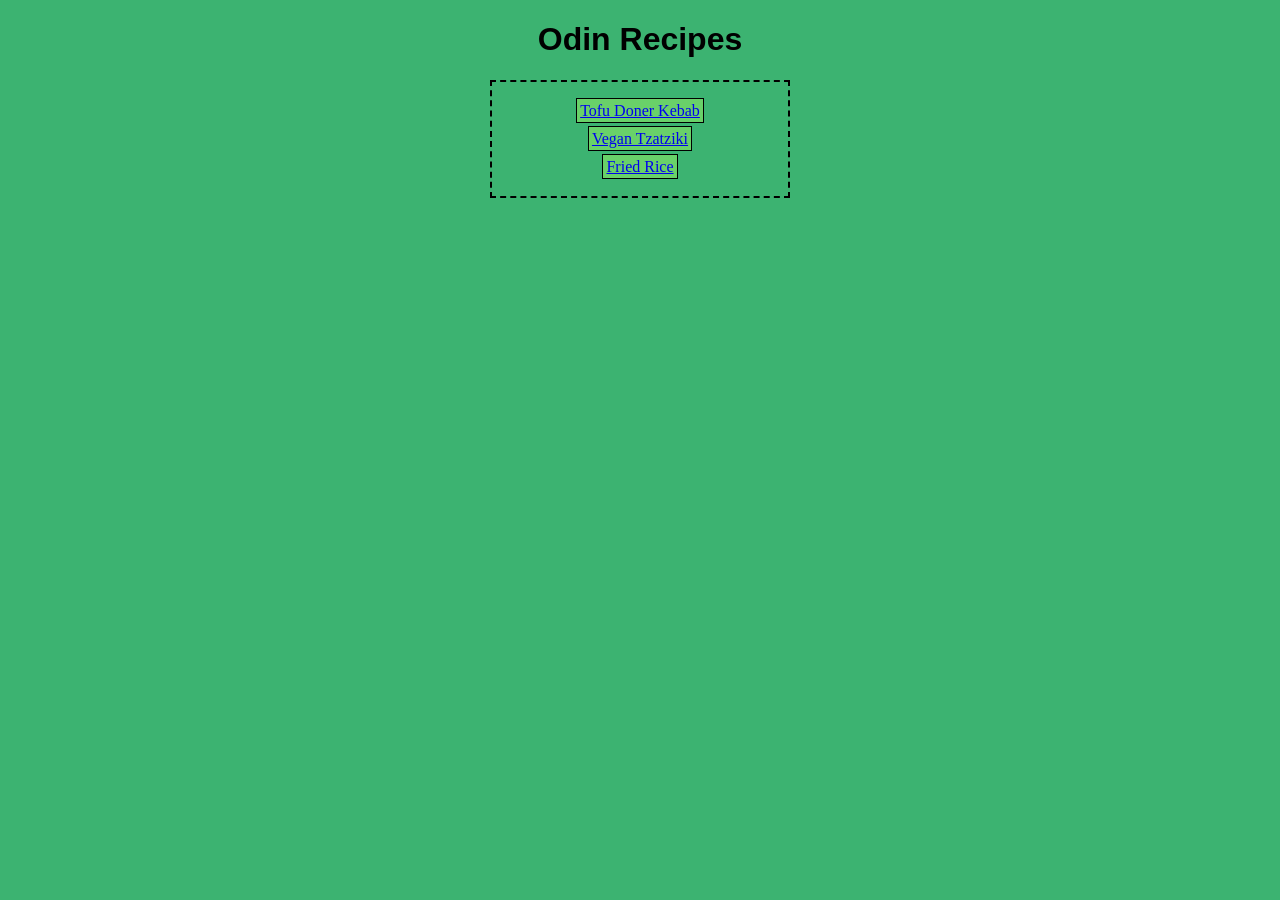
<file: index.html>
<!DOCTYPE html>
<html lang="en">
<head>
    <meta charset="UTF-8">
    <meta name="viewport" content="width=device-width, initial-scale=1.0">
    <title>Odin Recipes</title>
    <link rel="stylesheet" href="styles.css">
</head>
<body>
    <h1>Odin Recipes</h1>

    <div class="recipe-list">
        <div class="recipe-link"><a href="recipes/tofu-doner.html">Tofu Doner Kebab</a></div>
        <div class="recipe-link"><a href="recipes/tzatziki.html">Vegan Tzatziki</a></div>
        <div class="recipe-link"><a href="recipes/fried-rice.html">Fried Rice</a></div>
    </div>
</body>
</html>
</file>
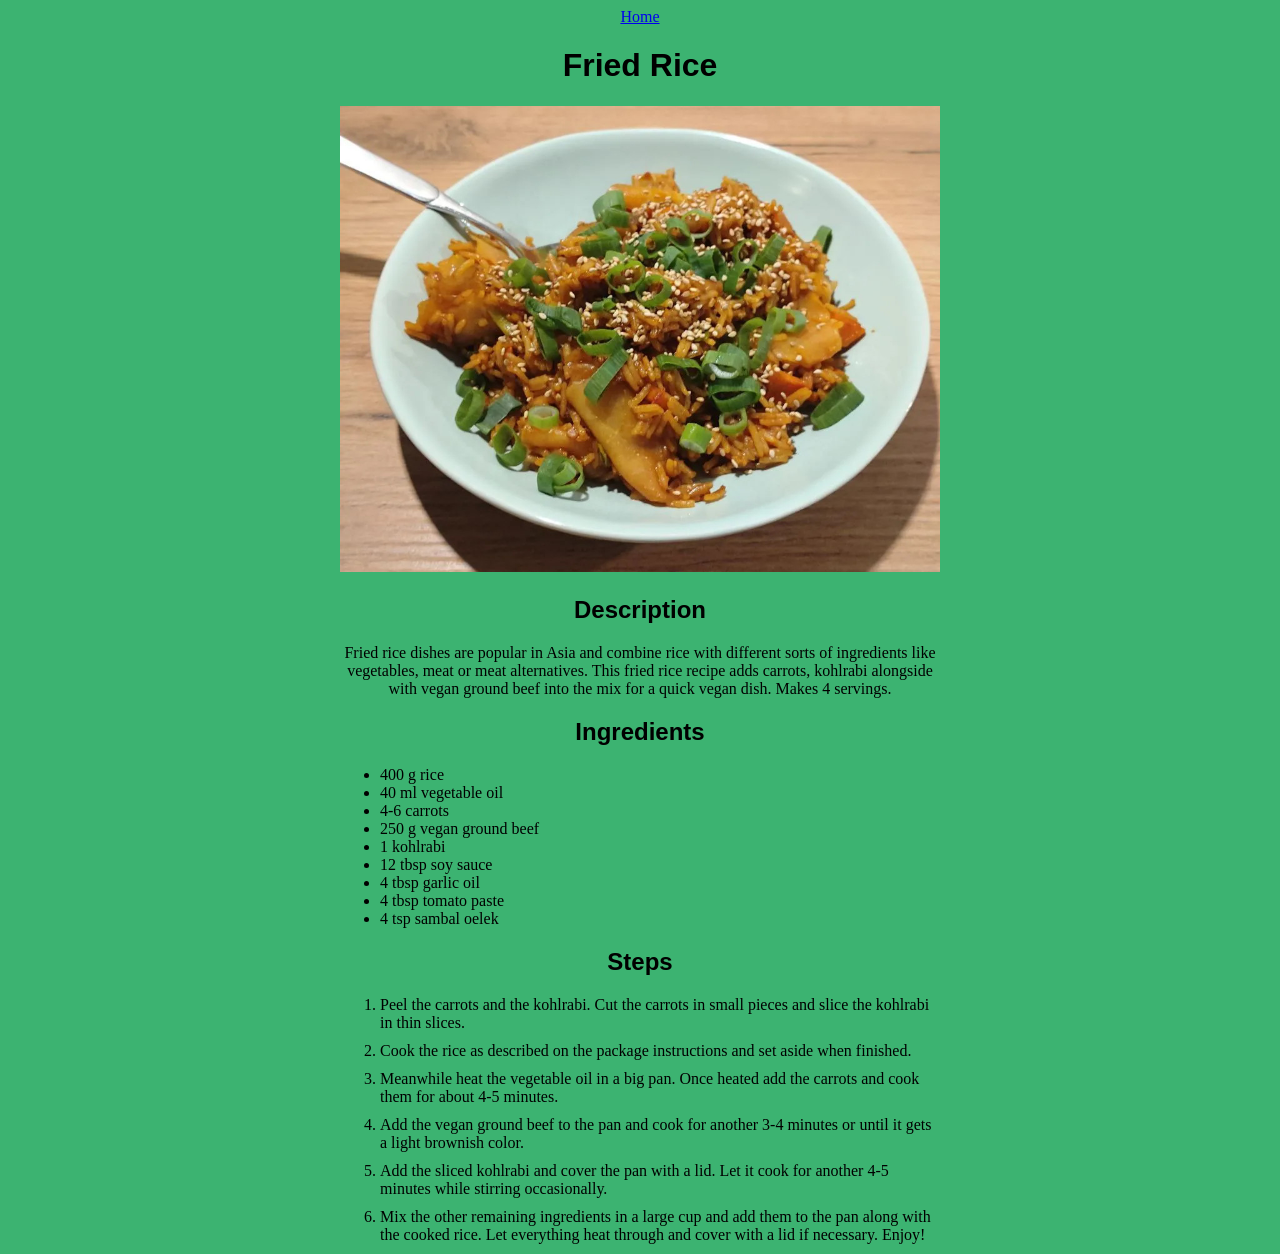
<file: recipes/fried-rice.html>
<!DOCTYPE html>
<html lang="en">
<head>
    <meta charset="UTF-8">
    <meta name="viewport" content="width=device-width, initial-scale=1.0">
    <title>Fried Rice</title>
    <link rel="stylesheet" href="../styles.css">
</head>
<body>
    <a href="../index.html">Home</a>

    <h1>Fried Rice</h1>

    <img src="../img/fried-rice.jpg" alt="Fried rice in a bowl" width="600" />

    <h2>Description</h2>

    <p class="content">Fried rice dishes are popular in Asia and combine rice with different sorts of ingredients like vegetables, meat or meat alternatives. This fried rice recipe adds carrots, kohlrabi alongside with vegan ground beef into the mix for a quick vegan dish. Makes 4 servings.</p>

    <h2>Ingredients</h2>

    <ul class="content">
        <li>400 g rice</li>
        <li>40 ml vegetable oil</li>
        <li>4-6 carrots</li>
        <li>250 g vegan ground beef</li>
        <li>1 kohlrabi</li>
        <li>12 tbsp soy sauce</li>
        <li>4 tbsp garlic oil</li>
        <li>4 tbsp tomato paste</li>
        <li>4 tsp sambal oelek</li>
    </ul>

    <h2>Steps</h2>

    <ol class="content">
        <li>Peel the carrots and the kohlrabi. Cut the carrots in small pieces and slice the kohlrabi in thin slices.</li>
        <li>Cook the rice as described on the package instructions and set aside when finished.</li>
        <li>Meanwhile heat the vegetable oil in a big pan. Once heated add the carrots and cook them for about 4-5 minutes.</li>
        <li>Add the vegan ground beef to the pan and cook for another 3-4 minutes or until it gets a light brownish color.</li>
        <li>Add the sliced kohlrabi and cover the pan with a lid. Let it cook for another 4-5 minutes while stirring occasionally.</li>
        <li>Mix the other remaining ingredients in a large cup and add them to the pan along with the cooked rice. Let everything heat through and cover with a lid if necessary. Enjoy!</li>

    </ol>
</body>
</html>
</file>
<file: styles.css>
* {
    box-sizing: border-box;
    font-family: Georgia, 'Times New Roman', Times, serif;
    text-align: center;
}

body {
    background-color: mediumseagreen;
}

h1,
h2 {
    text-align: center;
    font-family: Helvetica, Arial, sans-serif;
}

.recipe-list {
    margin: 0 auto;
    border: 2px dashed black;
    width: 300px;
    padding: 10px;
}

.recipe-link {
    text-align: center;
    margin: 10px 0;
}

.recipe-link a {
    background-color: rgb(105, 209, 105);
    padding: 3px;
    border: 1px solid black;
}

ul li,
ol li {
    text-align: left;
}

ol li {
    margin: 10px 0;
}

.content {
    width: 600px;
    margin: 0 auto;
}
</file>
